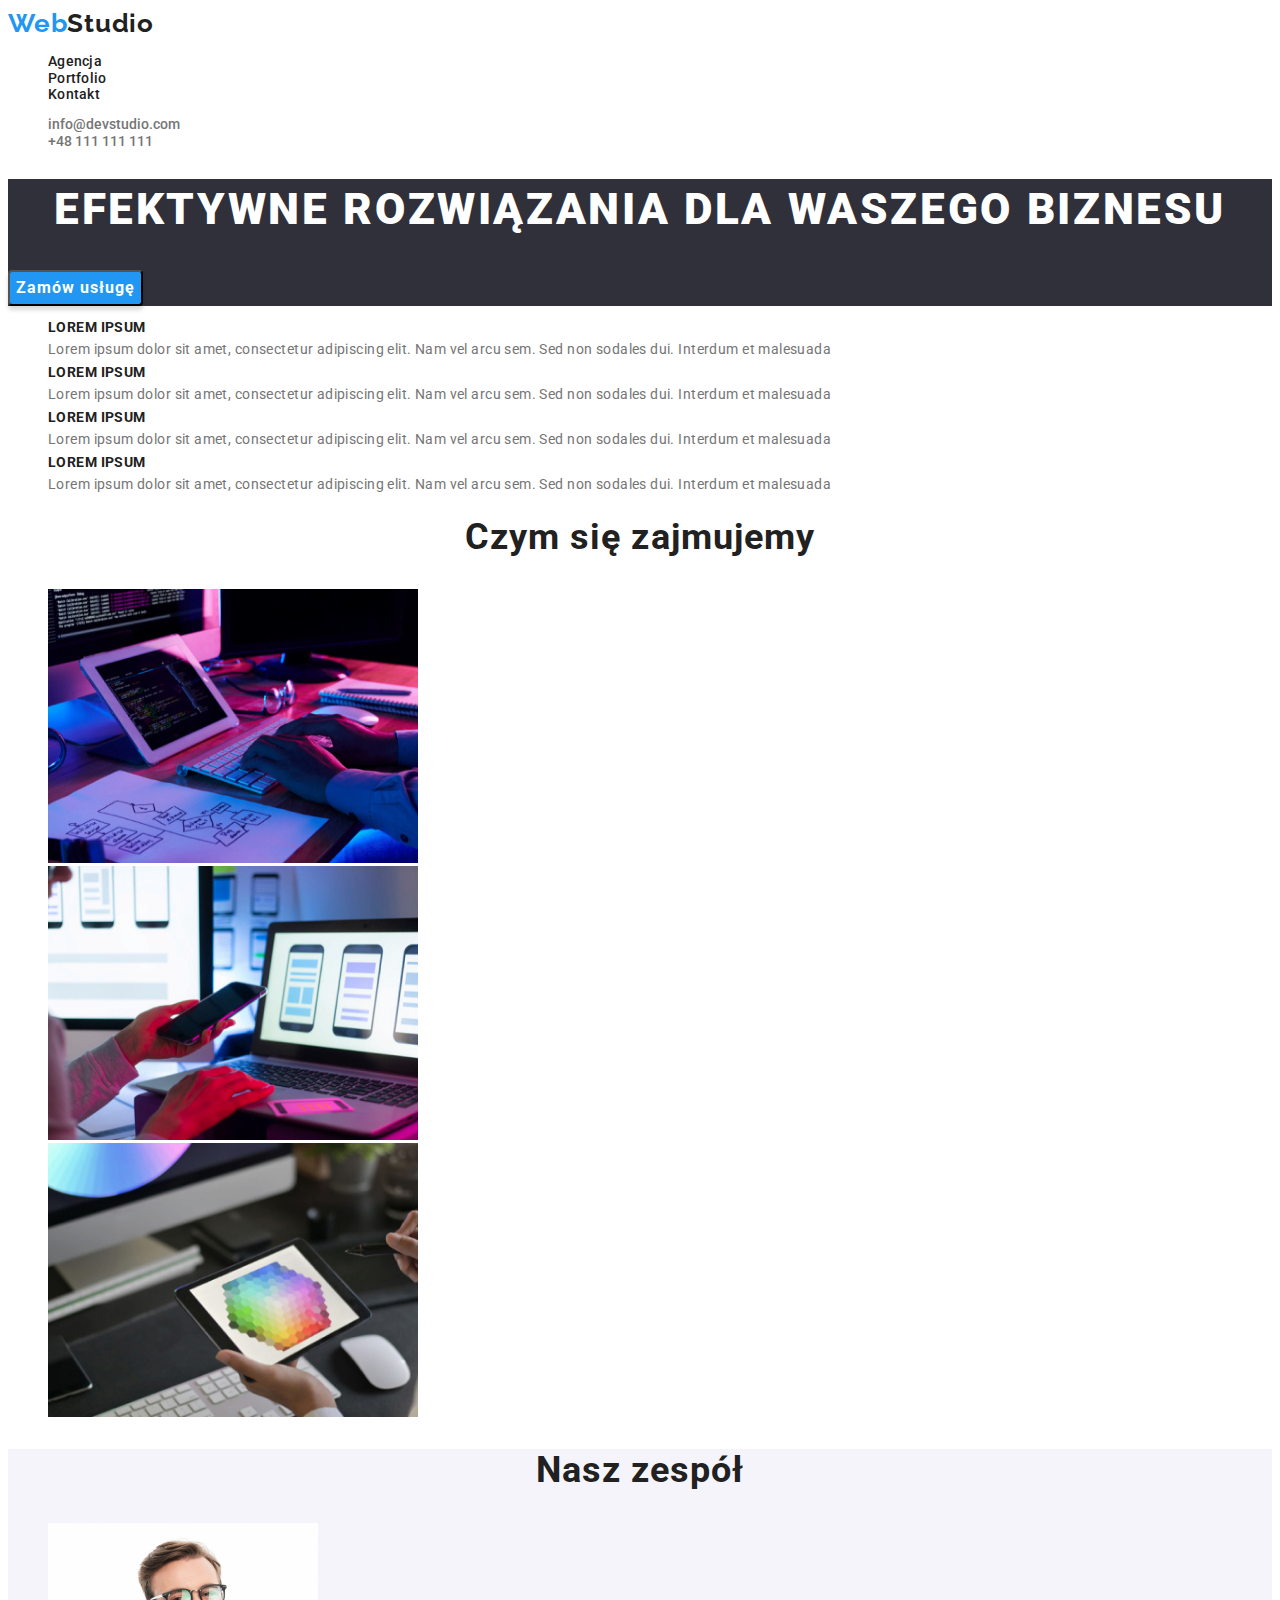
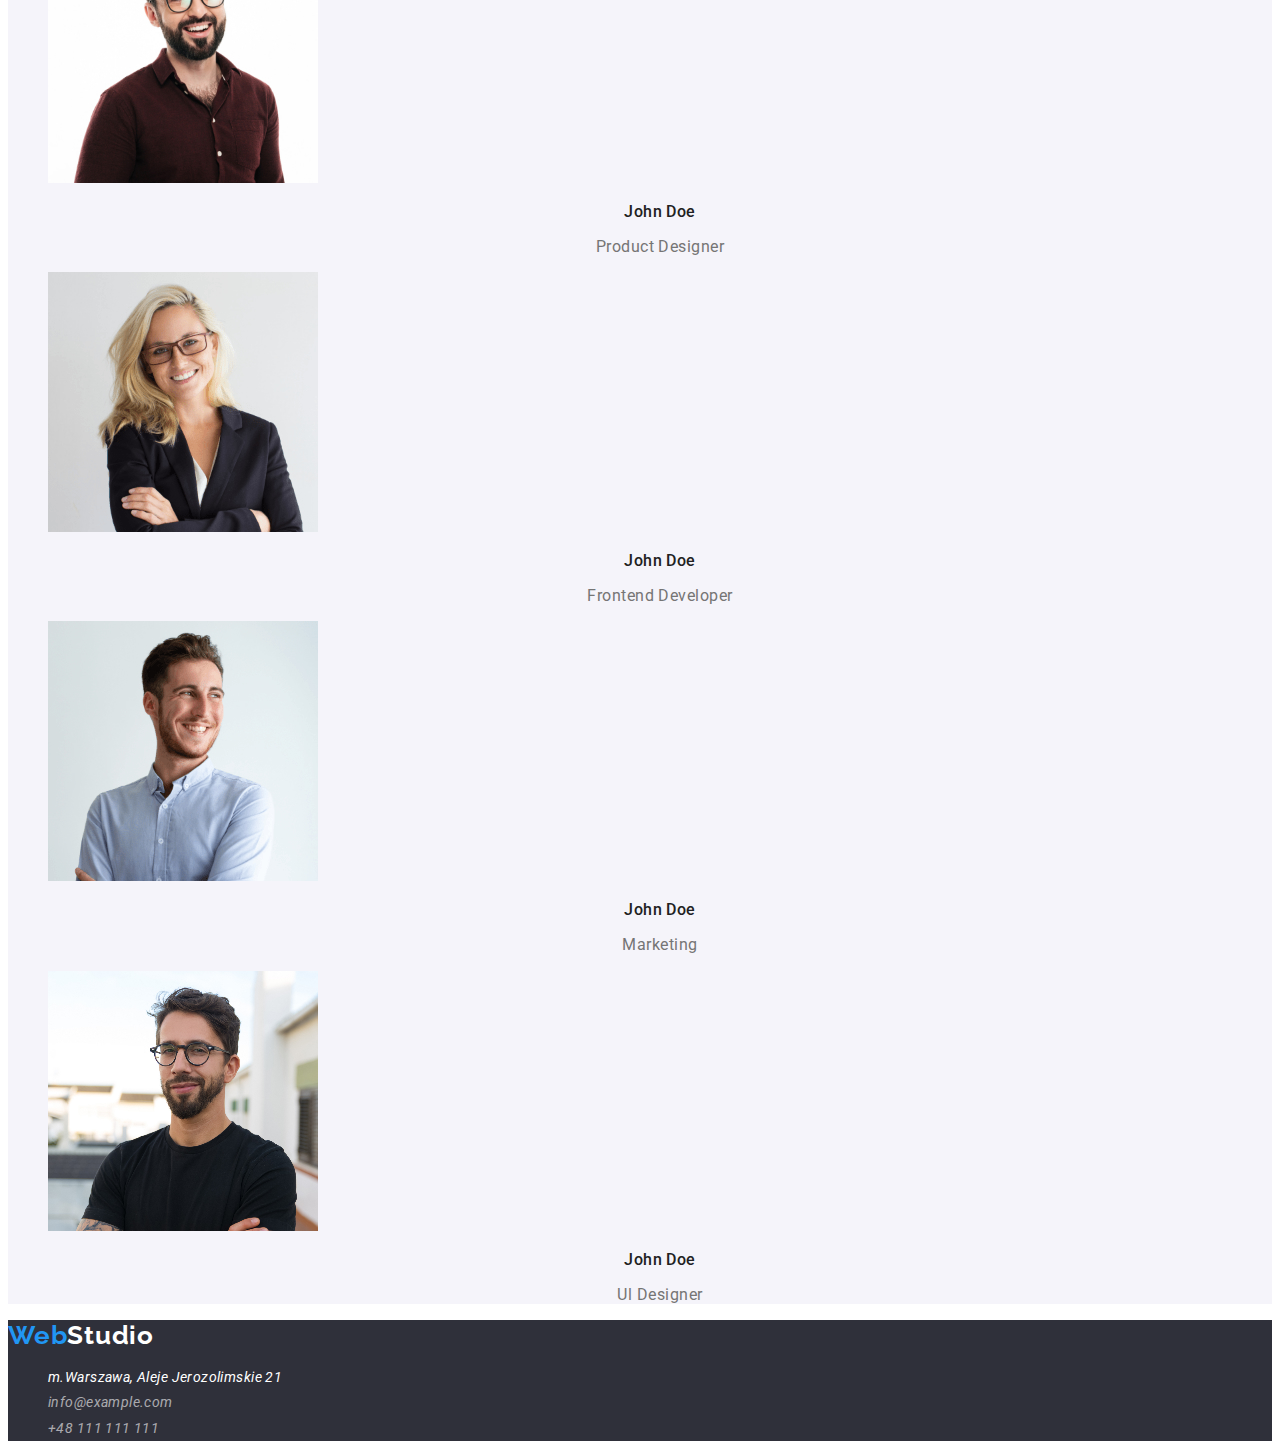
<file: index.html>
<!doctype html>
<html lang="pl">

<head>
  <link rel="preconnect" href="https://fonts.googleapis.com">
  <link rel="preconnect" href="https://fonts.gstatic.com" crossorigin>
  <link href="https://fonts.googleapis.com/css2?family=Raleway:wght@700&family=Roboto:wght@400;500;700;900&display=swap"
    rel="stylesheet">
  <meta charset="utf-8">
  <meta http-equiv="X-UA-Compatible" content="IE=edge">
  <meta name="viewport" content="width=device-width, initial-scale=1.0">
  <link rel="stylesheet" href="./goit-markup-hw-02/css/styles.css">
  <title>Moja praca</title>
</head>

<body>
  <header class="box">
    <a class="logo" href="./index.html"><span class="web">Web</span>Studio</a>
    <nav>
      <ul class="list">
        <li><a class="link" href="./index.html">Agencja</a></li>
        <li><a class="link" href="./goit-markup-hw-02/portfolio.html">Portfolio</a></li>
        <li><a class="link" href="">Kontakt</a></li>
      </ul>
    </nav>
    <ul class="list">
      <li><a class="mail" href="info@devstudio.com">info@devstudio.com</a></li>
      <li><a class="mail" href="+48111111111">+48 111 111 111</a></li>
    </ul>
  </header>
  <main>
    <section class="box-1">
      <h1 class="headline">EFEKTYWNE ROZWIĄZANIA DLA WASZEGO BIZNESU</h1>
      <button class="button" type="button">Zamów usługę</button>
    </section>
    <div class="box-4">
      <section>
        <ul class="list">
          <li>
            <h2 class="Lorem-ipsum-1">Lorem ipsum</h2>
            <p class="Lorem-ipsum-2">Lorem ipsum dolor sit amet, consectetur adipiscing elit. Nam vel arcu sem. Sed non
              sodales dui. Interdum et malesuada</p>
          </li>
          <li>
            <h2 class="Lorem-ipsum-1">Lorem ipsum</h2>
            <p class="Lorem-ipsum-2">Lorem ipsum dolor sit amet, consectetur adipiscing elit. Nam vel arcu sem. Sed non
              sodales dui. Interdum et malesuada</p>
          </li>
          <li>
            <h2 class="Lorem-ipsum-1">Lorem ipsum</h2>
            <p class="Lorem-ipsum-2">Lorem ipsum dolor sit amet, consectetur adipiscing elit. Nam vel arcu sem. Sed non
              sodales dui. Interdum et malesuada</p>
          </li>
          <li>
            <h2 class="Lorem-ipsum-1">Lorem ipsum</h2>
            <p class="Lorem-ipsum-2">Lorem ipsum dolor sit amet, consectetur adipiscing elit. Nam vel arcu sem. Sed non
              sodales dui. Interdum et malesuada</p>
          </li>
        </ul>
      </section>
      <section>
        <h2 class="headline-2">Czym się zajmujemy</h2>
        <ul class="list">
          <li class="image-1"><img src="./images/komputer.jpg" alt="ręce na klawiaturze" width="370" height="274"></li>
          <li class="image-2"><img src="./images/Telefon.jpg" alt="ogląda telefon i trzyma rękę na laptopie" width="370"
              height="274"></li>
          <li class="image-3"><img src="./images/kolory.jpg" alt="tablet z wyświetloną paletą kolorów" width="370"
              height="274"></li>
        </ul>
      </section>
    </div>
    <section class="box-2">
      <h2 class="headline-3">Nasz zespół</h2>
      <ul class="list">
        <li class="image-4"><img src="./images/facet1.jpg" alt="uśmiech męszczyzny" width="270" height="260">
          <h3 class="name">John Doe</h3>
          <p class="nickname">Product Designer</p>
        </li>
        <li class="image-5"><img src="./images/kobieta.jpg" alt="umiechająca się kobieta" width="270" height="260">
          <h3 class="name">John Doe</h3>
          <p class="nickname">Frontend Developer</p>
        </li>
        <li class="image-6"><img src="./images/facet2.jpg" alt="uśmiechający męszczyzna" width="270" height="260">
          <h3 class="name">John Doe</h3>
          <p class="nickname">Marketing</p>
        </li>
        <li class="image-7"><img src="./images/facet3.jpg" alt="męszczyzna z uśmiechem" width="270" height="260">
          <h3 class="name">John Doe</h3>
          <p class="nickname">Ul Designer</p>
        </li>
      </ul>
    </section>
  </main>
  <footer class="box-3">
    <a class="logo-0" href="./index.html"><span class="web">Web</span>Studio</a>
    <address>
      <ul class="list">
        <li><a class="link-0" href="https://goo.gl/maps/QKMNd5w4e42VT7PU7" target="_blank">m.Warszawa, Aleje
            Jerozolimskie 21</a></li>
        <li><a class="mail-1" href="info@example.com">info@example.com</a></li>
        <li><a class="mail-1" href="+48111111111">+48 111 111 111</a></li>
      </ul>
    </address>
  </footer>
</body>

</html>
</file>
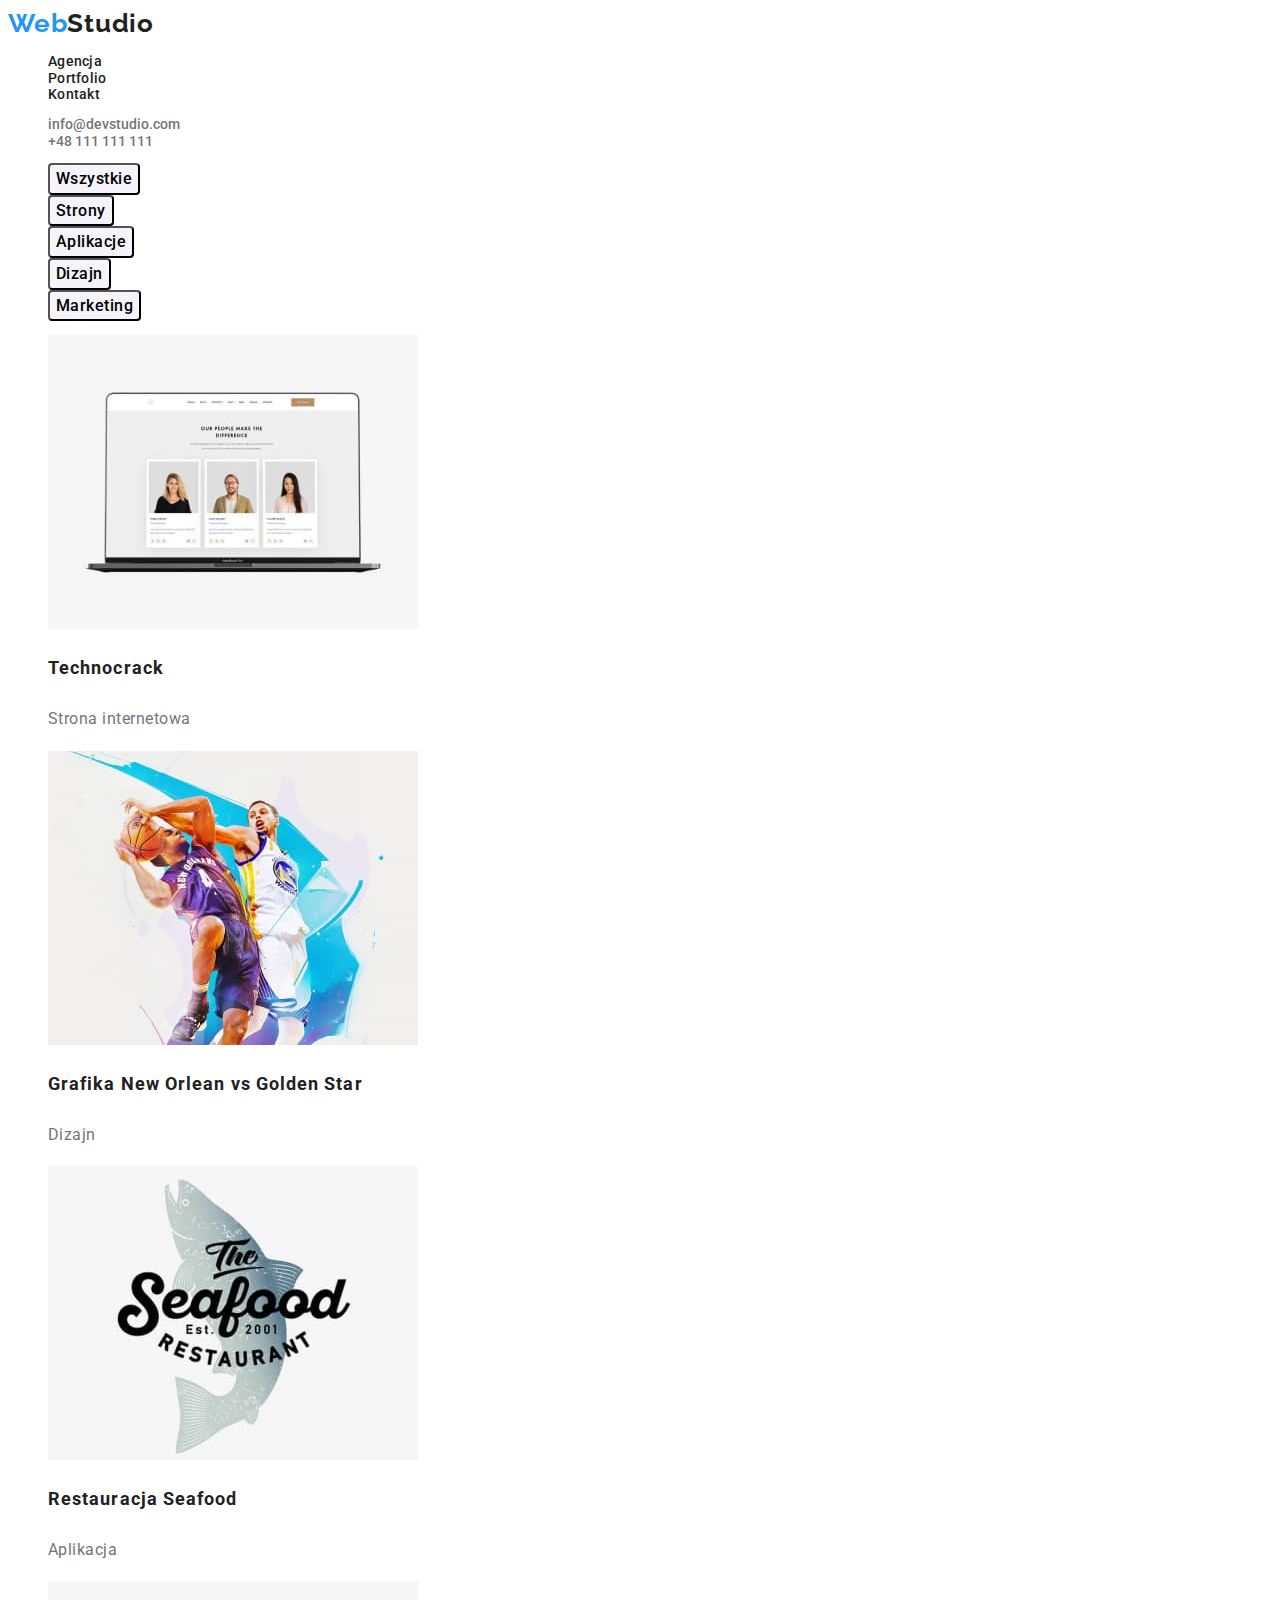
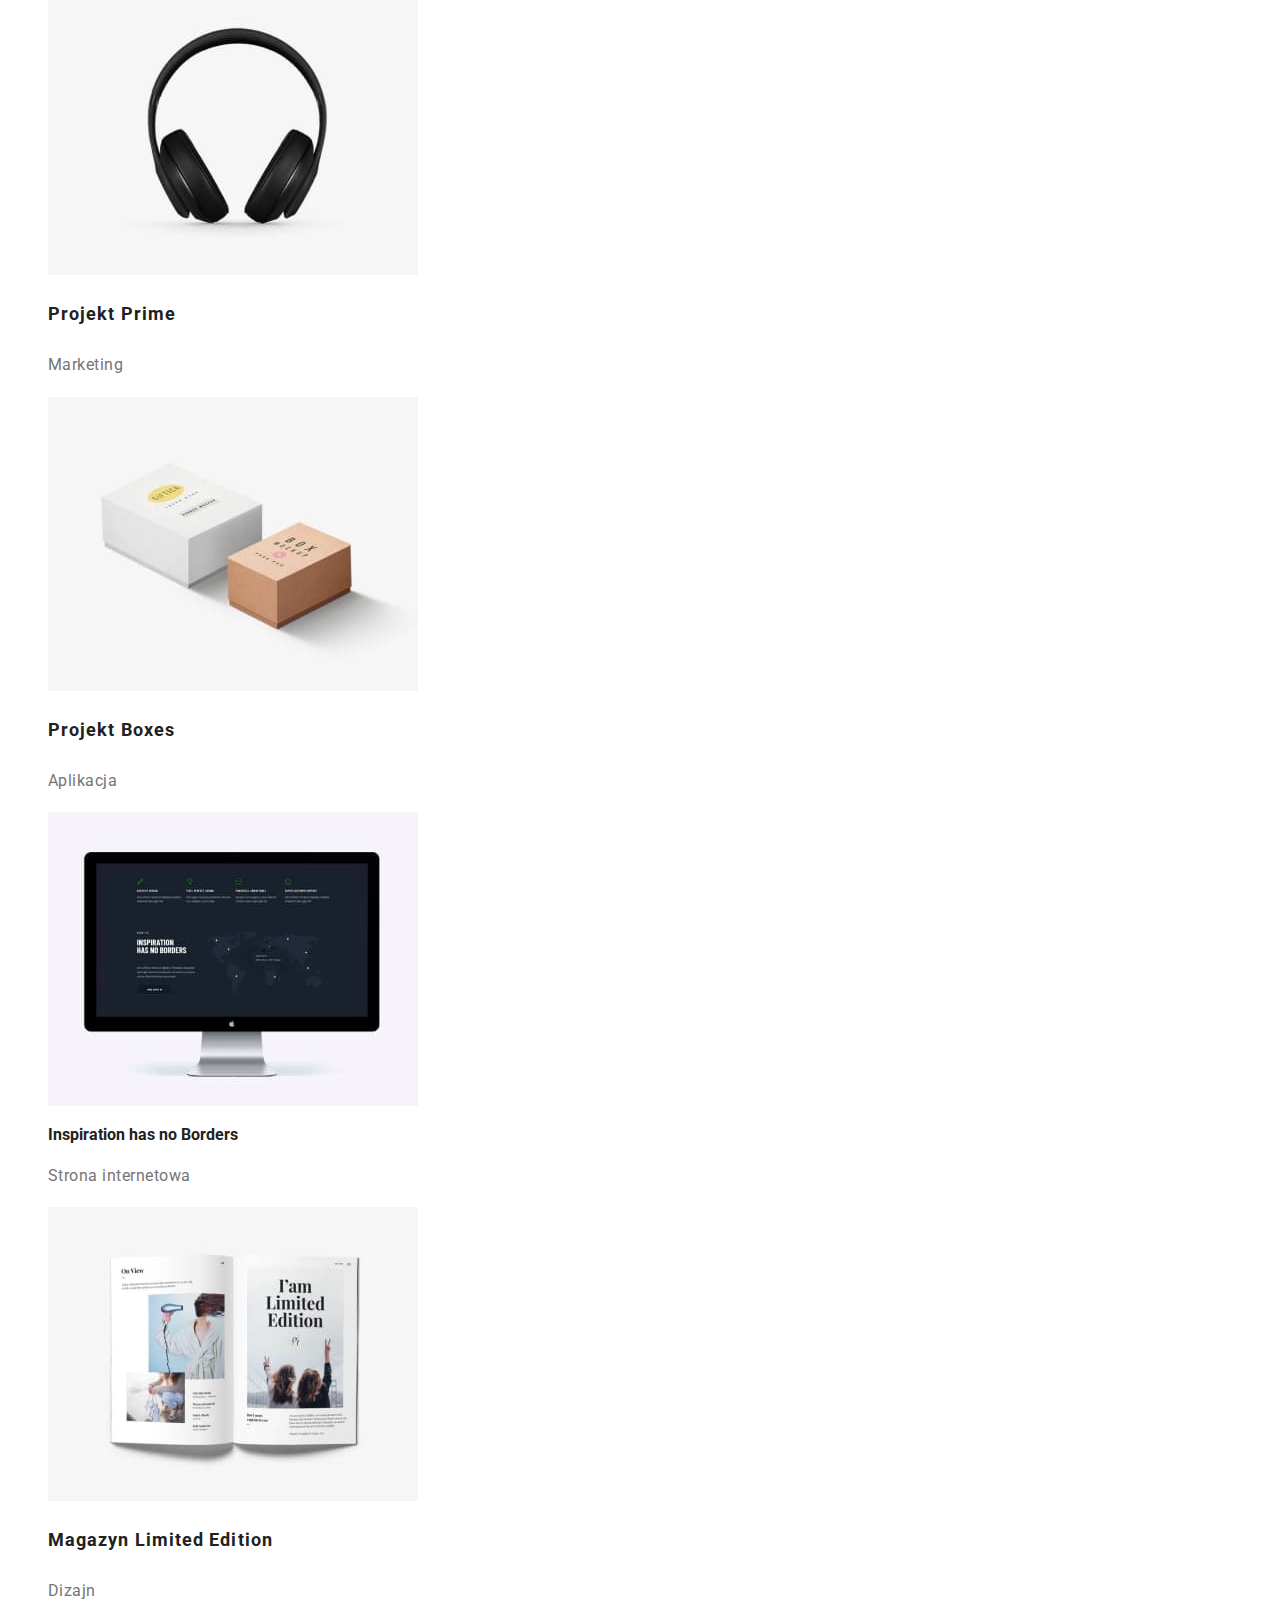
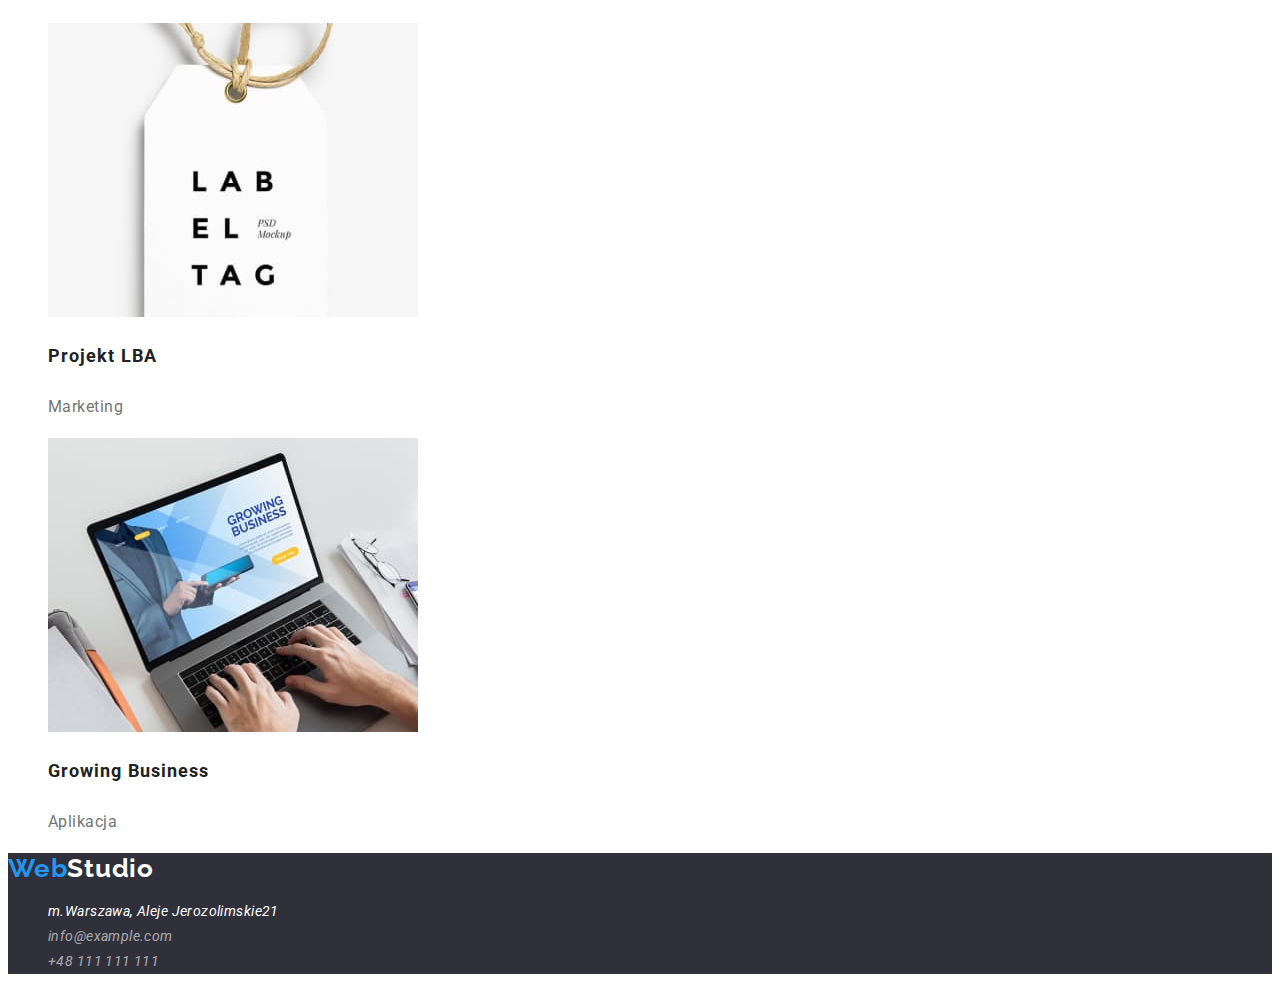
<file: goit-markup-hw-02/portfolio.html>
<!doctype html>
<html lang="pl">

<head>
  <link rel="preconnect" href="https://fonts.googleapis.com">
  <link rel="preconnect" href="https://fonts.gstatic.com" crossorigin>
  <link href="https://fonts.googleapis.com/css2?family=Raleway:wght@700&family=Roboto:wght@400;500;700;900&display=swap"
    rel="stylesheet">
  <meta charset="utf-8">
  <meta http-equiv="X-UA-Compatible" content="IE=edge">
  <meta name="viewport" content="width=device-width, initial-scale=1.0">
  <link rel="stylesheet" href="./css/styles.css">
  <title>Moja praca</title>
</head>

<body>
  <header>
    <a class="logo" href="../index.html"><span class="web">Web</span>Studio</a>
    <nav>
      <ul class="list">
        <li><a class="link" href="../index.html">Agencja</a></li>
        <li><a class="link" href="../goit-markup-hw-02/portfolio.html">Portfolio</a></li>
        <li><a class="link" href="#">Kontakt</a></li>
      </ul>
    </nav>
    <ul class="list">
      <li><a class="mail" href="info@devstudio.com">info@devstudio.com</a></li>
      <li><a class="mail" href="+48111111111">+48 111 111 111</a></li>
    </ul>
  </header>
  <main>
    <div>
      <ul class="list">
        <li><button class="button-1" type="button">Wszystkie</button></li>
        <li><button class="button-1" type="button">Strony</button></li>
        <li><button class="button-1" type="button">Aplikacje</button></li>
        <li><button class="button-1" type="button">Dizajn</button></li>
        <li><button class="button-1" type="button">Marketing</button></li>
      </ul>
    </div>
    <div class="box-0">
      <ul class="list">
        <li><img src="./images/jpg1.jpg" alt="trzy postacie na stronie internetowej" width="370" height="294">
          <h3 class="text-1">Technocrack</h3>
          <p class="basic-text-1">Strona internetowa</p>
        </li>
        <li><img src="./images/jpg2.jpg" alt="dwóch koszykaży">
          <h3 class="text-1">Grafika New Orlean vs Golden Star</h3>
          <p class="basic-text-1">Dizajn</p>
        </li>
        <li><img src="./images/jpg3.jpg" alt="logo restauracji" width="370" height="294">
          <h3 class="text-1">Restauracja Seafood</h3>
          <p class="basic-text-1">Aplikacja</p>
        </li>
        <li><img src="./images/jpg4.jpg" alt="słuchawki" width="370" height="294">
          <h3 class="text-1">Projekt Prime</h3>
          <p class="basic-text-1">Marketing</p>
        </li>
        <li><img src="./images/jpg5.jpg" alt="dwa pudełka" width="370" height="294">
          <h3 class="text-1">Projekt Boxes</h3>
          <p class="basic-text-1">Aplikacja</p>
        </li>
        <li><img src="./images/jpg6.jpg" alt="monitor" width="370" height="294">
          <h3 class="text-1-1">Inspiration has no Borders</h3>
          <p class="basic-text-1">Strona internetowa</p>
        </li>
        <li><img src="./images/jpg7.jpg" alt="Otwarta książka" width="370" height="294">
          <h3 class="text-1">Magazyn Limited Edition</h3>
          <p class="basic-text-1">Dizajn</p>
        </li>
        <li><img src="./images/jpg8.jpg" alt="naszyjnik z napisami" width="370" height="294">
          <h3 class="text-1">Projekt LBA</h3>
          <p class="basic-text-1">Marketing</p>
        </li>
        <li><img src="./images/jpg9.jpg" alt="laptop z wyświetlaną reklamą" width="370" height="294">
          <h3 class="text-1">Growing Business</h3>
          <p class="basic-text-1">Aplikacja</p>
        </li>
      </ul>
    </div>
  </main>
  <footer class="box-3">
    <a class="logo-0" href="../index.html"><span class="web">Web</span>Studio</a>
    <address>
      <ul class="list">
        <li><a class="link-0" href="https://goo.gl/maps/QKMNd5w4e42VT7PU7" target="_blank">m.Warszawa, Aleje
            Jerozolimskie21</a></li>
        <li><a class="mail-1" href="info@example.com">info@example.com</a></li>
        <li><a class="mail-1" href="+48111111111">+48 111 111 111</a></li>
      </ul>
    </address>
  </footer>
</body>

</html>
</file>
<file: goit-markup-hw-02/css/styles.css>
/* WebStudio */
body {
  color: #212121;
  font-family: 'Roboto', sans-serif;
  font-size: 14px;
}

:root {
  --color: #2196F3;
  --color-back: #757575;
  --color-text: #ffffff;
  --color-box: #2F303A;
  --color-body: #212121;
  --color-image: #F5F4FA;
  --color-mine: #E5E5E5;
  --color-mail: rgba(255, 255, 255, 0.6);
  --color-line: rgba(236, 236, 236, 1);
}

.list {
  list-style: none;
}

.button {
  font-family: 'Roboto';
  cursor: pointer;
  font-weight: 700;
  font-size: 16px;
  line-height: 1.9;
  /* identical to box height, or 188% */
  box-shadow: 0px 4px 4px rgba(0, 0, 0, 0.15);
  border-radius: 4px;
  display: flex;
  align-items: center;
  text-align: center;
  letter-spacing: 0.06em;
  background-color: var(--color);
  color: var(--color-text);
}

.button:hover,
.button:focus {
  background-color: var(--color);
  color: var(--color-body);
  box-shadow: 0px 4px 4px rgba(0, 0, 0, 0.15);
  border-radius: 4px;
}

.button-1 {
  font-family: 'Roboto';
  cursor: pointer;
  font-weight: 500;
  font-size: 16px;
  line-height: 1.6;
  /* identical to box height, or 162% */
  border-radius: 4px;
  text-align: center;
  letter-spacing: 0.03em;
  background: var(--color-image);
}

.button-1:hover,
.button-1:focus {
  background-color: var(--color);
  color: var(--color-text);
  box-shadow: 0px 3px 1px rgba(0, 0, 0, 0.1), 0px 1px 2px rgba(0, 0, 0, 0.08), 0px 2px 2px rgba(0, 0, 0, 0.12);
  border-radius: 4px;
}

.link {
  text-decoration: none;
  color: inherit;
  font-weight: 500;
  font-size: 14px;
  line-height: 1.1;
  letter-spacing: 0.02em;
}

.link:hover,
.link:focus {
  color: var(--color);
}

.text-1 {
  font-weight: 700;
  font-size: 18px;
  line-height: 2;
  /* identical to box height, or 200% */

  letter-spacing: 0.06em;
}

.basic-text-1 {
  font-weight: 400;
  font-size: 16px;
  line-height: 1.9;
  /* identical to box height, or 188% */

  letter-spacing: 0.03em;
  color: var(--color-back);
}

.text {
  font-size: 18px;
  line-height: 1.6;
}

.basic-text {
  font-size: 16px;
  line-height: 1.8;
  color: var(--color-back);
}

.mail-1 {
  text-decoration: none;
  font-weight: 400;
  font-size: 14px;
  line-height: 1.8;
  /* or 171% */

  letter-spacing: 0.03em;

  color: var(--color-mail);
}

.link-0 {
  text-decoration: none;
  font-weight: 400;
  font-size: 14px;
  line-height: 1.8;
  /* or 171% */
  letter-spacing: 0.03em;
  color: var(--color-text);
}

.link-0:hover,
.link-0:focus {
  color: var(--color);
}

.mail-1:hover,
.mail-1:focus {
  color: var(--color);
}

.web {
  color: var(--color);
}

.logo {
  text-decoration: none;
  color: inherit;
  font-family: 'Raleway';
  font-weight: 700;
  font-size: 26px;
  line-height: 1.2;
  letter-spacing: 0.03em;
}

.logo:hover,
.logo:focus {
  color: var(--color);
}

.logo-0 {
  font-family: 'Raleway';
  text-decoration: none;
  font-weight: 700;
  font-size: 26px;
  line-height: 1.2;
  /* identical to box height */
  letter-spacing: 0.03em;
  color: var(--color-text);
}

.logo-0:hover,
.logo-0:focus {
  color: var(--color);
}

.mail {
  text-decoration: none;
  color: var(--color-back);
  font-weight: 500;
  font-size: 14px;
  line-height: 1.1;
}

.mail:hover,
.mail:focus {
  color: var(--color);
}

.box-1 {
  background-color: var(--color-box);
}

.box-2 {
  background-color: var(--color-image);
}

.box-3 {
  background-color: var(--color-box);
}

.headline {
  font-weight: 900;
  font-size: 44px;
  line-height: 1.4;
  /* or 136% */

  text-align: center;
  letter-spacing: 0.06em;
  text-transform: uppercase;
  color: var(--color-text);
}

.headline-2 {
  font-weight: 700;
  font-size: 36px;
  line-height: 1.2;
  text-align: center;
  letter-spacing: 0.03em;
}

.headline-3 {
  font-weight: 700;
  font-size: 36px;
  line-height: 1.2;
  text-align: center;
  letter-spacing: 0.03em;
}

.Lorem-ipsum-1 {
  font-weight: 700;
  font-size: 14px;
  line-height: 1.1;
  letter-spacing: 0.03em;
  text-transform: uppercase;
}

.Lorem-ipsum-2 {
  color: var(--color-back);
  font-weight: 400;
  font-size: 14px;
  line-height: 1.5px;
  letter-spacing: 0.03em;
}

.name {
  font-weight: 500;
  font-size: 16px;
  line-height: 1.2;
  text-align: center;
  letter-spacing: 0.03em;
}

.nickname {
  color: var(--color-back);
  font-size: 16px;
  line-height: 1.2;
  text-align: center;
  letter-spacing: 0.03em;
}
</file>
